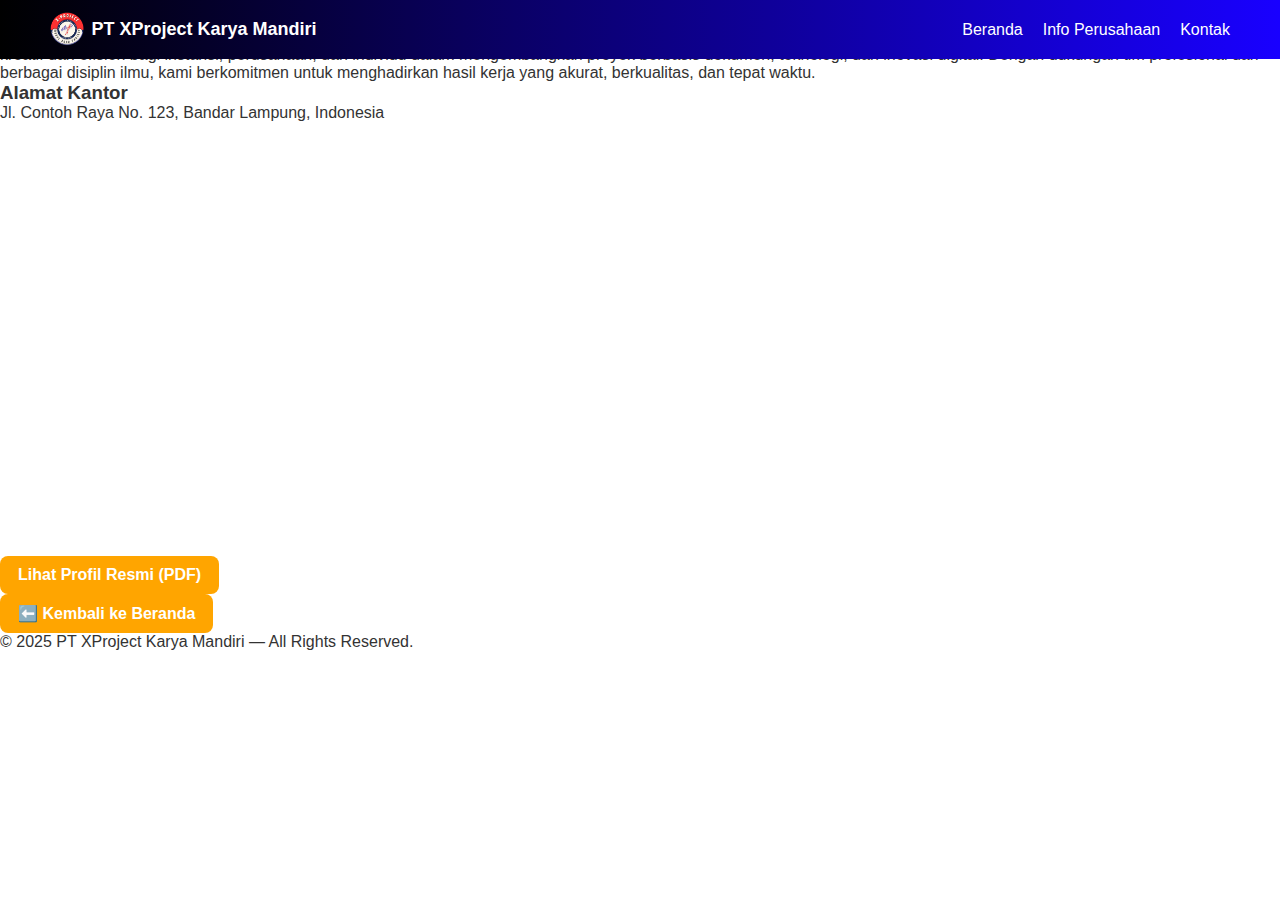
<file: infoperusahaan.html>
<!DOCTYPE html>
<html lang="id">
<head>
  <meta charset="UTF-8">
  <meta name="viewport" content="width=device-width, initial-scale=1.0">
  <title>Info Perusahaan - PT XProject Karya Mandiri</title>
  <link rel="stylesheet" href="css/style.css">
</head>
<body>

  <!-- Navbar -->
  <header class="navbar">
    <div class="container nav-content">
      <h1 class="logo">
        <img src="img/logo_pt.png" alt="Logo PT XProject" class="logo-img">
        PT XProject Karya Mandiri
      </h1>
      <nav>
        <ul class="nav-links">
          <li><a href="index.html">Beranda</a></li>
          <li><a href="infoperusahaan.html" class="active">Info Perusahaan</a></li>
          <li><a href="#kontak">Kontak</a></li>
        </ul>
      </nav>
    </div>
  </header>

  <!-- Info Perusahaan -->
  <section class="info">
    <div class="container">
      <h2>Tentang Perusahaan</h2>
      <p><strong>PT XProject Karya Mandiri</strong> aAdalah perusahaan yang bergerak di bidang pengembangan teknologi, desain, dan layanan konsultasi teknik. Kami hadir untuk memberikan solusi kreatif dan efisien bagi instansi, perusahaan, dan individu dalam mengembangkan proyek berbasis dokumen, teknologi, dan inovasi digital.
Dengan dukungan tim profesional dari berbagai disiplin ilmu, kami berkomitmen untuk menghadirkan hasil kerja yang akurat, berkualitas, dan tepat waktu.
  </p>

      <h3>Alamat Kantor</h3>
      <p>Jl. Contoh Raya No. 123, Bandar Lampung, Indonesia</p>

      <!-- Google Maps -->
      <div class="map-container fade-in">
        <iframe
          src="https://www.google.com/maps/embed?pb=!1m18!1m12!1m3!1d3952.1980584989813!2d105.26678987476541!3d-5.382550154083431!2m3!1f0!2f0!3f0!3m2!1i1024!2i768!4f13.1!3m3!1m2!1s0x2e40dbd333333333%3A0xfedcba123456789!2sBandar%20Lampung!5e0!3m2!1sid!2sid!4v1697891234567!5m2!1sid!2sid"
          width="100%" height="400"
          style="border:0; border-radius: 12px;"
          allowfullscreen="" loading="lazy"
          referrerpolicy="no-referrer-when-downgrade">
        </iframe>
      </div>

      <div class="pdf-container" style="margin-top: 30px;">
        <a href="dokumen/Profil-Perusahaan-PTXProject.pdf" target="_blank" class="btn btn-orange">
          Lihat Profil Resmi (PDF)
        </a>
      </div>

      <div class="back-btn">
        <a href="index.html" class="btn btn-orange">⬅️ Kembali ke Beranda</a>
      </div>
    </div>
  </section>

  <footer>
    <p>© 2025 PT XProject Karya Mandiri — All Rights Reserved.</p>
  </footer>

</body>
</html>
</file>
<file: css/style.css>
/* ==== RESET DASAR ==== */
* {
  margin: 0;
  padding: 0;
  box-sizing: border-box;
}

html, body {
  width: 100%;
  overflow-x: hidden;
  font-family: Arial, sans-serif;
  color: #333;
  background: #fff;
}

/* ==== NAVBAR ==== */
.navbar {
  background: linear-gradient(to right, #000, #1900ff);
  padding: 12px 0;
  position: fixed;
  width: 100%;
  top: 0;
  left: 0;
  color: #fff;
  z-index: 1000;
}

.nav-content {
  max-width: 1200px;
  margin: auto;
  display: flex;
  align-items: center;
  justify-content: space-between;
  flex-wrap: wrap;
  padding: 0 10px;
}

.logo {
  display: flex;
  align-items: center;
  gap: 8px;
  font-size: 18px;
  font-weight: bold;
  white-space: nowrap;
}

.logo-img {
  height: 35px;
  width: auto;
  object-fit: contain;
  max-width: 100%;
}

.nav-links {
  list-style: none;
  display: flex;
  gap: 20px;
  flex-wrap: wrap;
  justify-content: center;
}

.nav-links a {
  text-decoration: none;
  color: white;
  font-weight: 500;
}

.nav-links a:hover {
  color: #fbbf24;
}

/* ==== BUTTON ==== */
.btn-orange {
  display: inline-flex;
  align-items: center;
  justify-content: center;
  background: orange;
  color: #fff;
  padding: 10px 18px;
  border-radius: 8px;
  text-decoration: none;
  font-weight: 600;
  transition: background 0.3s;
  gap: 8px;
}

.btn-orange:hover {
  background: darkorange;
}

.btn-orange img.icon-cart {
  width: 28px;
  height: 28px;
  object-fit: contain;
}

/* ==== HERO ==== */
.hero {
  background: linear-gradient(to right, #000, #1900ff);
  color: white;
  padding: 120px 20px 80px;
  margin-top: 60px;
}

.hero-content {
  max-width: 1200px;
  margin: auto;
  display: flex;
  align-items: center;
  justify-content: space-between;
  gap: 40px;
  flex-wrap: wrap;
  text-align: center;
}

.hero-text h2 {
  font-size: 40px;
  margin-bottom: 20px;
}

.hero-text p {
  font-size: 18px;
  margin-bottom: 20px;
}

.hero-img img {
  width: 100%;
  max-width: 400px;
  height: auto;
}

/* ==== ABOUT ==== */
.about {
  padding: 80px 20px;
  background: linear-gradient(to right, #ff0303, #0414f5);
  color: #fff;
  text-align: center;
}

.about-container {
  display: flex;
  flex-wrap: wrap;
  align-items: center;
  justify-content: center;
  gap: 30px;
  max-width: 1000px;
  margin: auto;
}

.about-text {
  flex: 1 1 100%;
  font-size: 15px;
}

.about-image img {
  max-width: 220px;
  height: auto;
  margin-top: 20px;
}

/* ==== SERVICES ==== */
.services {
  padding: 80px 20px;
  background: linear-gradient(to right, #b8b3b3, #1900ff);
  text-align: center;
}

.section-title {
  font-size: 28px;
  margin-bottom: 40px;
  color: #ffffff;
}

.grid {
  display: grid;
  grid-template-columns: repeat(auto-fit, minmax(180px, 1fr));
  gap: 20px;
}

.card {
  background: #fff;
  border-radius: 12px;
  padding: 30px 20px;
  box-shadow: 0 2px 6px rgba(0,0,0,0.1);
  transition: 0.3s;
}

.card:hover {
  transform: translateY(-5px);
  box-shadow: 0 4px 12px rgba(0,0,0,0.15);
}

.card img {
  width: 60px;
  margin-bottom: 10px;
}

/* ==== CTA ==== */
.cta {
  background: #5a5c5f;
  text-align: center;
  padding: 60px 20px;
}

.cta h3 {
  font-size: 24px;
  margin-bottom: 15px;
  color: #fff;
}

.cta p {
  margin-bottom: 20px;
  color: #fff;
}

/* ==== WHATSAPP BUTTON ==== */
.wa-button {
  position: fixed;
  bottom: 20px;
  right: 20px;
  background-color: transparent;
  padding: 10px;
  border-radius: 50px;
  box-shadow: 0px 4px 8px rgba(0,0,0,0.3);
  z-index: 1000;
  display: flex;
  flex-direction: column;
  align-items: center;
  justify-content: center;
  animation: wa-float 2.5s ease-in-out infinite;
  transition: transform 0.2s ease;
}

.wa-button:hover {
  transform: scale(1.1);
}

.wa-icon {
  width: 50px;
  height: 50px;
}

.wa-text {
  font-size: 12px;
  font-weight: bold;
  color: #fff;
  margin-bottom: 5px;
  text-shadow: 1px 1px 2px rgba(0,0,0,0.2);
}

@keyframes wa-float {
  0% { transform: translateY(0px); }
  50% { transform: translateY(-8px); }
  100% { transform: translateY(0px); }
}

/* ==== RESPONSIVE ==== */
@media (max-width: 768px) {
  .logo-img { height: 28px; }
  .logo { font-size: 16px; }

  .hero-text h2 { font-size: 26px; }
  .hero-text p { font-size: 15px; }

  .about h2 { font-size: 22px; }
  .about p { font-size: 14px; }

  .grid {
    grid-template-columns: repeat(2, 1fr);
  }
}

@media (max-width: 480px) {
  .hero { padding: 100px 10px 60px; }
  .hero-text h2 { font-size: 20px; }
  .hero-text p { font-size: 13px; }

  .about h2 { font-size: 18px; }
  .about p { font-size: 13px; }

  .logo-img { height: 25px; }

  .nav-links {
    flex-wrap: wrap;
    justify-content: center;
    gap: 10px;
  }

  .about-image img {
    max-width: 180px;
  }
}
</file>
